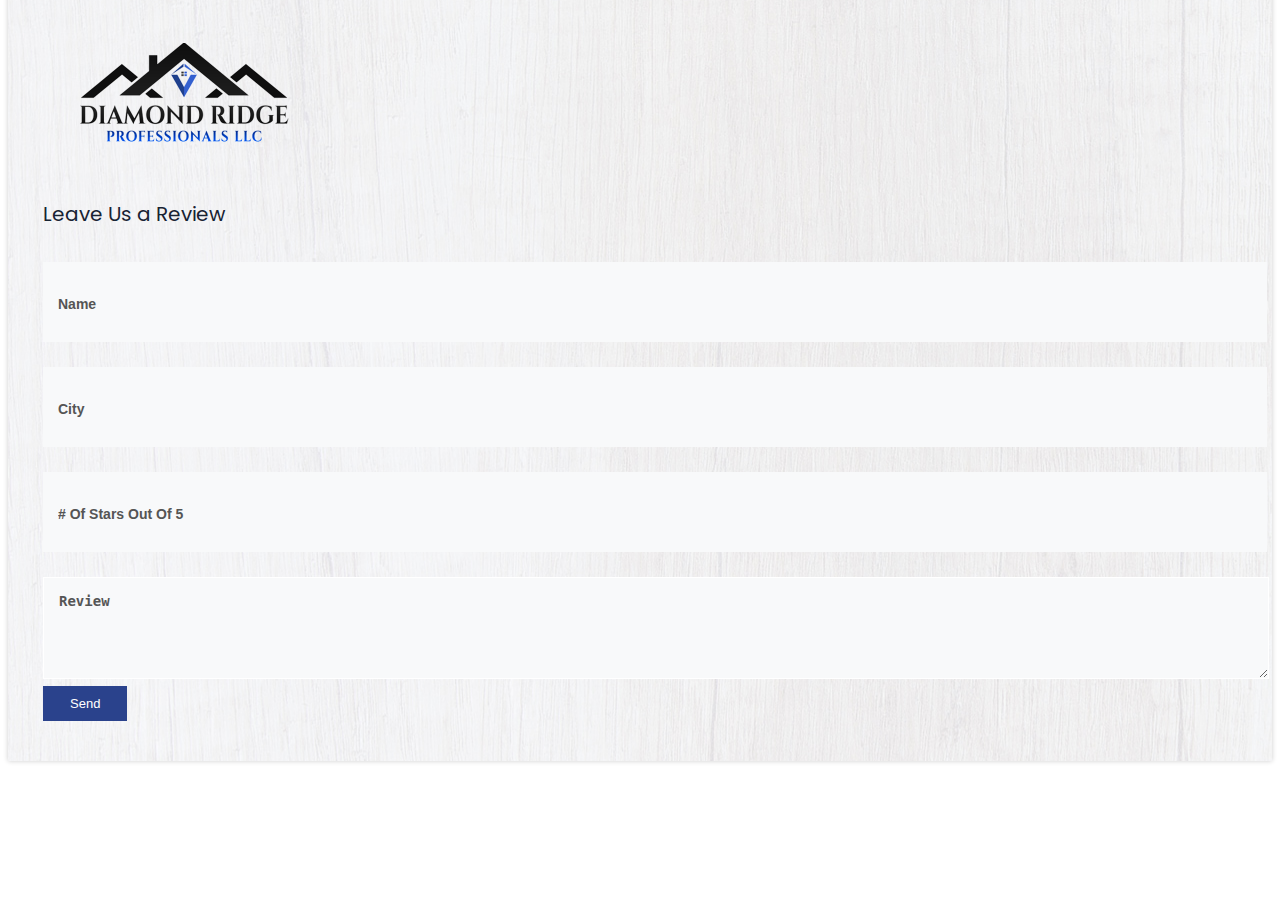
<file: public/review.html>
<!DOCTYPE html>
<html lang="en">
<head>
    <meta charset="UTF-8">
    <meta name="viewport" content="width=device-width, initial-scale=1.0">
    <meta http-equiv="X-UA-Compatible" content="ie=edge">
    <title>Add Review</title>
    <link rel="stylesheet" href="css/style.css">
</head>
<body>

        <div class="footer-top">
                <div class="container">
                    <div class="row">
                        <div class="col-xl-12">
                            <div class="footer-nwsl-warp">
                                <div class="col-xl-12">
                                    <div class="row">
                                       
                                           <br><br>

                                                <img src="./img/logo-img.png" alt="" style="height: 99px; width: 282px;">
                                               <br><br><br>
                                                    <h5 style="font-size: 20px;">Leave Us a Review</h5>
                                                  
                                          
                                           
                                    
                                        <div class="col-xl-6">
                                            <div class="fnletter-form">
                                                <form name="contactForm" id="contactForm" method="POST"
                                                    action="https://formspree.io/jordankterry@outlook.com">

                                                    <div class="form-field">
                                                        <input style="font-size: 20px !important;" name="contactName" type="text" id="contactName" size="25"
                                                            placeholder="Name" value="" minlength="2" required="">
                                                    </div>
                                                    <br>


                                                    <div class="col-six tab-full">
                                                        <div class="form-field">
                                                            <input style="font-size: 20px !important;" name="City" type="text"
                                                                placeholder="City" value="" required="">
                                                        </div>
                                                    </div>
                                                    <br>
                                                    <div class="col-six tab-full">
                                                        <div class="form-field">
                                                            <input style="font-size: 20px !important;" name="Stars" type="text" id="contactSubject"
                                                                placeholder="# of Stars out of 5" value="">
                                                        </div>
                                                    </div>
                                                    <br>


                                                    <div class="form-field">
                                                        <textarea style="font-size: 20px !important;" name="Message"
                                                            placeholder="Review" type="text" rows="2" cols="50"
                                                            required="" id="review"></textarea>
                                                    </div>


                                                    <button type="submit" class="fnl-btn">
                                                        Send
                                                    </button>
                                                </form>

                                            </div>
                                        </div>

                                    </div>
                                </div>
                            </div>
                        </div>
                    </div>
                </div>
            </div>
    
</body>
</html>
</file>
<file: public/css/style.css>
/*
  Theme Name: Name - Multipurpose HTML Template
  Author: 
  Support: admin@gmail.com
  Description: Creative  HTML5 template.
  Version: 1.0
*/

/* CSS Index 
-----------------------------------
1. Theme default css
2. header
3. slider
4. about-area
5. features-box
6. department
7. team
8. video-area
9. counter
10. footer 
*/



/* 1. Theme default css */
@import url('https://fonts.googleapis.com/css?family=Poppins:300,300i,400,500,600,700,700i,800');
 body {
	font-family: 'Poppins', sans-serif;
	font-weight: normal;
	font-style: normal;
}
.img {
	max-width: 100%;
	transition: all 0.3s ease-out 0s;
}
.f-left {
	float: left
}
.f-right {
	float: right
}
.fix {
	overflow: hidden
}
a,
.button {
	-webkit-transition: all 0.3s ease-out 0s;
	-moz-transition: all 0.3s ease-out 0s;
	-ms-transition: all 0.3s ease-out 0s;
	-o-transition: all 0.3s ease-out 0s;
	transition: all 0.3s ease-out 0s;
}
a:focus,
.button:focus {
	text-decoration: none;
	outline: none;
}
a:focus,
a:hover,
.portfolio-cat a:hover,
.footer -menu li a:hover {
	color: #2a428c;;
	text-decoration: none;
}
a,
button {
	color: #1696e7;
	outline: medium none;
}
.uppercase {
	text-transform: uppercase;
}
.capitalize {
	text-transform: capitalize;
}
h1,
h2,
h3,
h4,
h5,
h6 {
	font-family: 'Poppins', sans-serif;
	font-weight: normal;
	color: #182333;
	margin-top: 0px;
	font-style: normal;
	font-weight: 400;
	text-transform: normal;
}
h1 a,
h2 a,
h3 a,
h4 a,
h5 a,
h6 a {
	color: inherit;
}
h1 {
	font-size: 40px;
	font-weight: 500;
}
h2 {
	font-size: 36px;
}
h3 {
	font-size: 28px;
}
h4 {
	font-size: 22px;
}
h5 {
	font-size: 18px;
}
h6 {
	font-size: 16px;
}
ul {
	margin: 0px;
	padding: 0px;
}
li {
	list-style: none
}
p {
	font-size: 14px;
	font-weight: normal;
	line-height: 27px;
	color: #7e7e7e;
	margin-bottom: 15px;
}
span{
	font-size: 25px;
}
hr {
	border-bottom: 1px solid #eceff8;
	border-top: 0 none;
	margin: 30px 0;
	padding: 0;
}
label {
	color: #7e7e7e;
	cursor: pointer;
	font-size: 14px;
	font-weight: 400;
}
*::-moz-selection {
	background: #94db40;
	color: #fff;
	text-shadow: none;
}
::-moz-selection {
	background: #444;
	color: #fff;
	text-shadow: none;
}
::selection {
	background: #444;
	color: #fff;
	text-shadow: none;
}
*::-moz-placeholder {
	color: #555555;
	font-size: 14px;
	opacity: 1;
}
*::placeholder {
	color: #555555;
	font-size: 14px;
	opacity: 1;
}
.theme-overlay {
	position: relative
}
.theme-overlay::before {
	background: #1696e7 none repeat scroll 0 0;
	content: "";
	height: 100%;
	left: 0;
	opacity: 0.6;
	position: absolute;
	top: 0;
	width: 100%;
}
.separator {
	border-top: 1px solid #f1f1f1;
	margin: 30px 0;
}
.separator.white{
	border-color: rgba(255,255,255,.1);
}
.theme-bg{
	background: #2a428c;;
}
/* button style */
a.readm-btn {
	font-size: 20px;
	color: #2a428c;
	font-weight: 600;
	}
  a.readm-btn:hover{
		color: #182333;
	}
	a.readm-btn i {
		padding-left: 10px;
		font-size: 11px;
	}
.btn {
	-moz-user-select: none;
	background: #1696e7 none repeat scroll 0 0;
	border: medium none;
	border-radius: 2px;
	color: #fff;
	cursor: pointer;
	display: inline-block;
	font-size: 13px;
	font-weight: 600;
	letter-spacing: 1px;
	line-height: 1;
	margin-bottom: 0;
	padding: 13px 25px;
	text-align: center;
	text-transform: uppercase;
	touch-action: manipulation;
	transition: all 0.3s ease 0s;
	vertical-align: middle;
	white-space: nowrap;
}
.btn.btn-black {
	background: #303b41;
}
.btn.btn-black:hover {
	background: #1a1a1a;
}
.btn:hover {
	background: #106fab;
	color: #fff
}
.btn.btn-large {
	padding: 10px 25px;
}
.btn-lg {
	font-weight: 700;
	padding: 13px 31px;
}
.btn.white-btn:hover {
	border-color: #ddd;
	color: #ddd
}
.btn.btn-base.btn-link {
	background: transparent none repeat scroll 0 0;
	border: 0 none;
	color: #1696e7;
	padding: 0;
	text-decoration: none;
}
.btn.btn-base.btn-link:hover {
	color: #106fab;
}
.bg-white {
	background-color: #ffffff;
}
.black-theme-bg{
	background: #fff;
}


.breadcrumb > .active {
	color: #888;
}
.owl-carousel .owl-nav div {
	background: rgba(255, 255, 255, 0.8) none repeat scroll 0 0;
	height: 40px;
	left: 20px;
	line-height: 40px;
	opacity: 0;
	position: absolute;
	text-align: center;
	top: 50%;
	transform: translateY(-50%);
	transition: all 0.3s ease 0s;
	visibility: hidden;
	width: 40px;
}
.slider-area .owl-carousel .owl-nav div {
	background: #182333;
	height: 60px;
	left: 20px;
	opacity: 1;
	position: absolute;
	text-align: center;
	top: 50%;
	transform: translateY(-50%);
	transition: all 0.3s ease 0s;
	visibility: visible;
	width: 60px;
	font-size: 45px;
	line-height: 60px;
	border-radius: 30px;
	color: #fff;
}
.owl-carousel .owl-nav div.owl-next {
	left: auto;
	right: 20px;
}
.owl-carousel:hover .owl-nav div {
	opacity: 1;
	visibility: visible;
}
.owl-carousel .owl-nav div:hover {
	background: rgb(253, 161, 43);
	color: #fff
}
strong{
	font-weight: 600;
}

/* HEADER-CSS */

.header-top-right {
	text-align: right;
  }
  .header-top-right ul li {
	display: inline-block;
  }
  .header-top-area {
	background: #182333;
  }
  .header-top-left p {
	margin: 0;
	color: #fff;
  }
  .header-top-left {
	position: relative;
	z-index: 99;
	padding: 13px 0;
}
  .header-top-right ul li p {
	margin: 0;
  }
  .header-top-right ul li p strong {
	color: #fff;
  }
  .header-top-right ul li p a {
	color: #fff;
  }

  .social-link ul li a {
	color: #fff;
	}

	#mobile-view {
		display: none;
		
	}
	.social-link ul li a:hover{
		color: #2a428c;
	}
  .header-top-right ul li.header-tf:nth-child(1) {
	padding-right: 15px;
	border-right: 1px solid rgba(255,255,255,.2);
}
.header-tr {
	padding-right: 15px;
	border-right: 1px solid rgba(255,255,255,.2);
}
.header-top-right{
	padding: 13px 0;
}
  .header-top-right ul li:nth-child(2) {
	padding-left: 15px;
  }
  .header-top-right ul li .social-link ul li {
	display: inline-block;
	margin: 0 4px;
	padding: 0;
  }
  .header-top-left::before {
	position: absolute;
	content: "";
	background: #2a428c;
	height: 100%;
	width: 4000px;
	right: 0;
	top: 0;
	z-index: -1;
}
.logo-area img {
	width: 100%;
	height: 100%;
}
  .main-menu ul li {
	display: inline-block;
  }
  #mobile-nav-item {
	  display: none;
  }
  .main-menu {
	text-align: right;
	position: relative;
	z-index: 9;
  }

  .main-menu ul li a {
	color: #182333;
	font-weight: 600;
	font-size: 15px;
	padding: 10px;
	}
	.main-menu ul li a:hover{
		color: #2a428c;
	}

	#logo-image {
		height: 30%;
		width: 30%;
	}

  .cart-area li {
	display: inline-block;
	padding-left: 5px;
  }
  .cart-area li a {
	color:#182333;
	font-size: 12px;
	}

  .cart-area li.search a {
	width: 30px;
	height: 30px;
	line-height: 30px;
	font-size: 14px;
	text-align: center;
	display: block;
	color: #182333;
	border-radius: 50%;
	background: #f8f9fa;
}
.cart-area li.cart a {
	width: 30px;
	height: 30px;
	line-height: 30px;
	font-size: 14px;
	text-align: center;
	display: block;
	color: #182333;
	border-radius: 50%;
	background: #f8f9fa;
}
.cart-area li a:hover{
	background:#2a428c;
	color: #fff;
}
.cart-area {
	text-align: right;
}
.cart-area li a.box-btn {
	padding: 7px 16px;
	border: 2px solid #182333;
	color: #182333;
	font-weight: 600;
	display: inline-block;
	font-size: 12px;
	margin-left: 15px;
}
.box-btn {
	
	background: #2a428c;
	color: #fff!important;
	font-weight: 600;
	display: inline-block;
	font-size: 18px;
	margin-left: 15px;
	
}
.cart-area li a.box-btn:hover{
	background: #182333;
	color: #fff;
	
}
.box-btn:hover{

	border: 1px solid #2a428c;
	color: #2a428c;
}
.main-header {

	transition: .5s;
	
}

.main-header .row{
	align-items: center;
}

/* slider */
.single-slider-table {
	display: table;
	height: 100%;
	width: 100%;
  }
  .single-slider-cell {
	display: table-cell;
	vertical-align: middle;
  }
.bg-img-1{
	background-image: url(../img/slider/slider1.jpg);
}
.single-slider{
	height: 720px;
	background-size: cover;
	background-position: center center;
}
.silider-content > span.subheading {
	color: rgb(242, 244, 248);
	font-size: 30px;
	text-transform: uppercase;
	letter-spacing: 3px;
	font-weight: 200;
}

.silider-content h1 {
	color: rgb(242, 244, 248);
	font-size: 72px;
	text-transform: capitalize;
	font-weight: 700;
  }
  .silider-content h1 span{
	color:#2a428c;
	font-size: 72px;
	font-weight: 700;
  }
  
.content-catagory ul li {
	display: inline-block;
	margin-right: 45px;
	position: relative;
	z-index: 9;
}

.content-catagory-mobile {
	display: inline-block;
	color: white;
	position: relative;
	display: none;
	
}
.content-catagory ul li + li::before {
	position: absolute;
	width: 5px;
	height: 5px;
	background: white;
	content: "";
	left: -30px;
	top: 45%;
	display: inline-block;
	border-radius: 50%;
}
  .content-catagory li span {
	font-size: 22px;
	color: rgb(242, 244, 248);
	font-weight: 400;
  }
  .slider-button a {
	display: inline-block;
	font-size: 13px;
	background: #fff;
	padding: 20px 30px;
	background: rgba(63,95,206,.8);
	color: #fff;
	font-weight: 400;
	margin-top: 50px;
}

/* features start */
.features-icon i {
	width: 72px;
	height: 72px;
	background: #2a428c;
	display: inline-block;
	color: #fff;
	font-size: 30px;
	text-align: center;
	line-height: 72px;
}

.single-feature.text-center {
	padding: 40px 20px 30px;
	box-shadow: 0 0 25px 0 rgba(41,61,88,.06);
}
  .features-icon i {
	width: 72px;
	height: 72px;
	background: #2a428c;
	display: inline-block;
	color: #fff;
	font-size: 30px;
	text-align: center;
	line-height: 72px;
  }
  .single-feature h5 {
	font-size: 20px;
	font-weight: 600;
	margin: 25px 0 10px;
  }
	.features-area {
		margin-top: -60px;
		position: relative;
		z-index: 9999;
	}

/* about css */

.bg-img-2{
	background-image: url(../img/about/about-bg.jpg);
}
.about-area{
	background-size: cover;
	background-position: center center;
	position: relative;
	z-index: 0;

}
.about-area::before{
	width: 100%;
	height: 100%;
	content: "";
	position: absolute;;
	background: #fff;
	opacity: .2;
	top: 0;
	left: 0;
	z-index: -1;
}
.section-title{
	padding-left: 25px;
}
.section-title span {
	color: #8d9297;
	font-size: 14px;
	letter-spacing: 1px;
	font-weight: 500;
	margin-bottom: 5px;
	display: block;
}
.section-title h2 {
  font-size: 35px;
  font-weight: 600;
  position: relative;
  z-index: 8;
}
.team-area{
	margin-top: -65px;
}
.line-bar{
	position: relative;
	display: block;
	z-index: 9;
}
.line-bar::before {
  position: absolute;
  content: "";
  background: #2a428c;
  width: 5px;
  height: 100%;
	left: 0;
	bottom: 0;
}
.line-bar2{
	position: relative;
	display: block;
	z-index: 9;
}
.line-bar2::before {
  position: absolute;
  content: "";
  background: white;
  width: 5px;
  height: 100%;
	left: 0;
	bottom: 0;
}
.about-first-p {
	font-weight: 600;
	margin-bottom: 20px;
}

.box-icon {
	float: left;
	overflow: hidden;
	padding-right: 20px;
	padding-top: 10px;
}
.box-icon i {
	width: 40px;
	height: 40px;
	font-size: 30px;
	color: #2a428c;
}
.box-title h5 {
	font-size: 18px;
	font-weight: 600;
	line-height: 26px;
	text-transform: capitalize;
}
.box-title {
	overflow: hidden;
}

.box-wrap {
  position: relative;
  z-index: 9;
}
.box-wrap::before {
  position: absolute;
  width: 1px;
  height: 92%;
  background: #f1f1f1;
  content: "";
  right: 0;
  top: 0;
}
.about-box .col-xl-4:last-child .box-wrap::before{
	display: none;
}
.about-img img {
	width: 100%;
}



/* service-css */

.section-title.line-bar.white-color h2, .section-title.line-bar.white-color span {
	color: #fff;
}
.section-title.line-bar.white-color.line-bar::before {
	background: #fff;
}
.service-area{
	position: relative;
	z-index: 99;
}
/* .service-bg {
	background-image: url(../img/service/1.jpg);
	position: absolute;
	width: 50%;
	right: 0;
	height: 110%;
	bottom: 0;
} */
.service-text {
	font-size: 15px;
	color: #fff;
	line-height: 27px;
	margin-bottom: 30px;
}
.service-icon {
	float: left;
	width: 75px;
	height: 75px;
	font-size: 30px;
	border: 2px solid #fff;
	line-height: 70px;
	text-align: center;
	color: #fff;
	margin-right: 15px;
}
.service-title {
  overflow: hidden;
}
.service-title h3 {
  font-size: 20px;
  color: #fff;
  font-weight: 600;
}
.service-title p {
	color: #fff;
	font-size: 15px;
	margin: 0;
}

/* testmonial css */
.testmonial-image {
	margin-bottom: -70px;
}
.testimonial-wrap {
	padding: 60px 0 0 50px;
}
.single-textmonial-wrap img {
  width: 90px;
  height: 90px;
  border-radius: 50%;
}
.test-author h4 {
  font-size: 17px;
  color: #fff;
  text-transform: capitalize;
  line-height: 27px;
}
.test-author span {
  font-size: 15px;
  text-transform: capitalize;
  color: #2a428c;
  margin-top: -10px;
  display: block;
}
.test-author {
	margin-bottom: 35px;
}
.test-img {
	margin-bottom: 10px;
}
.testmonial-info p {
  font-size: 17px;
  color: #182333;
  font-style: italic;
  font-weight: 400;
  line-height: 30px;
}
.testmonial-info {
	position: relative;
	z-index: 9;
	padding: 0 25px;
}
.testmonial-info::before {
  position: absolute;
  content: "";
  background: #2a428c;
  width: 3px;
  height: 100%;
  left: 0;
}
.single-counter i {
  font-size: 40px;
  color: #2a428c;
  float: left;
}
.single-counter h2 {
  color: #2a428c;
  padding-left: 12px;
  overflow: hidden;
}
.single-counter h2 span {
  font-size: 40px;
}
.conter-title h3 {
  font-size: 17px;
  font-weight: 600;
  line-height: 26px;
  color: #fff;
}
.conter-title {
  border-top: 1px solid rgba(242,242,242,.06);
  padding: 10px 0 0 0;
  margin-top: 10px;
}
.testmonial-counter {
	margin-top: 70px;
}


/* portfolio css */

.single-portfolio img {
  width: 100%;
}
.single-portfolio {
  position: relative;
	z-index: 9;
	overflow: hidden;
	
}
.portfolio-hover {
	position: absolute;
	bottom: -30%;
	width: 100%;
	height: 100%;
	left: 0;
	background: rgba(24,35,51,.83);
	transition: .4s;
	opacity: 0;
}
.single-portfolio:hover .portfolio-hover {
	bottom: 0%;
	opacity: 1;
}
.portfolio-hover-table {
  display: table;
  width: 100%;
  height: 100%;
	text-align: center;
	position: relative;
	z-index: 9;
}
.portfolio-hover-cell {
  display: table-cell;
  vertical-align: middle;
}
.p-catagory {
  font-size: 15px;
	color: #2a428c;
	position: relative;
	z-index: 999;
}
.portfolio-hover-cell h3 {
  font-size: 20px;
  color: #fff;
	margin-top: 15px;
	position: relative;
	z-index: 9999;
}
.portfolio-hover-cell h3::before {
	content: "";
	position: absolute;
	width: 60px;
	background:#2a428c;
	height: 3px;
	bottom: -20px;
	left: 50%;
	transform: translateX(-50%);
}
.portfolio-hover-table::before {
  position: absolute;
  content: "";
  top: 15px;
  left: 15px;
  right: 15px;
  bottom: 15px;
  border: 1px solid rgba(255,255,255,.28);
}
.portfolio-menu button {
	padding: 4px 18px;
	background: none;
	border: 0;
	text-transform: uppercase;
	font-size: 14px;
	color: #182333;
	font-weight: 600;
	outline: 0;
	cursor: pointer;
	display: inline-block;
	border-radius: 3px;
}
.portfolio-menu button.active{
	background: #2a428c;
	color: #fff;
}
.single-portfolio a {
	position: absolute;
	width: 100%;
	height: 100%;
	z-index: 9999;
}

/* skill css */


.skill-p {
  font-size: 17px;
  line-height: 27px;
  color: rgba(255,255,255,.85);
}
.skill-left-wrap {
  padding-right: 170px;
}

.skill-p {
  font-size: 17px;
  line-height: 27px;
  color: rgba(255,255,255,.85);
}

.skill-icon {
  width: 40px;
  height: 40px;
  color: #2a428c;
  font-size: 30px;
  float: left;
  margin-top: 9px;
}
.skill-features-title span {
  color: #2a428c;
  font-size: 13px;
  line-height: 25px;
}
.skill-features-title h4 {
  font-size: 20px;
  line-height: 27px;
  color: #fff;
  margin: 0;
  font-weight: 600;
}
.skill-features-title {
  overflow: hidden;
  padding-left: 10px;
}
/* skill brr */
.single-skill-bar .progress {
	border-radius: 0;
	height: 7px;
	background: #c0c0c1;
	overflow: visible;
	position: relative;
	z-index: 2;
}
.single-skill-bar .progress-bar {
	background: #2a428c;
}
.single-skill-bar h4 {
	font-size: 17px;
	color: #fff;
	font-weight: 400;
	margin-bottom: 14px;
}
.progress-value {
	position: absolute;
	top: -35px;
	color: #fff;
	right: 0;
	font-size: 17px;
}
.skill-para {
	color: rgba(255,255,255,.85);
}
.skill-left-wrap {
	padding: 85px 185px 70px 0;
	position: relative;
	z-index: 9;
}
.skill-left-wrap::before {
	position: absolute;
	width: 3000px;
	background: #182333;
	content: "";
	height: 100%;
	right: 0;
	top: 0;
	z-index: -1;
}
.skill-area{
	position: relative;
	z-index: 9;;
}
.skill-img::before {
	position: absolute;
	content: "";
	background-image: url(../img/skill/skill.jpg);
	width: 45%;
	height: 100%;
	z-index: 999;
	right: 0;
	bottom: 60px;
	background-repeat: no-repeat;
}
.skill-area a.readm-btn:hover{
color: #fff;
}
/* team */

.section-btn {
  color: #fff;
  padding: 13px 30px;
  display: inline-block;
	font-size: 14px;
	border: 2px solid #fff;
	font-weight: 600;
	color: #fff;
}
.section-btn i{
	padding-left: 20px;
	font-size: 11px;
}
.sction-title-button{
	text-align: right;
}
.section-btn:hover{
	background: #fff;
	color: #182333;
}
.section-para {
	position: relative;
	z-index: 9;
	padding-left: 27px;
	padding-top: 5px;
	padding-bottom: 2px;
}
.section-para::before {
	content: "";
	position: absolute;
	height: 100%;
	width: 2px;
	bottom: 0;
	background: rgba(255,255,255,.16);
	left: -15px;
}
.section-para p {
	font-size: 17px;
	color: #fff;
}
/* team-wrap */
.single-team img {
  width: 100%;
}
.team-author-name h5 {
  font-weight: 600;
  font-size: 19px;
  margin: 0;
}
.team-author-name span {
  font-size: 14px;
  color: #9dabaf;
}
.t-sosal-link ul li {
  display: inline-block;
  margin: 0 9px;
}
.t-sosal-link li a {
  color: #8d9297;
  font-size: 16px;
}
.team-author-name {
	padding-top: 18px;
	padding-bottom: 15px;
}
/* ......... */
.team-cont {
	text-align: center;
	position: relative;
	z-index: 9;
	background: #fff;
}
.team-inner {
	background: #fff;
	transition: .3s;
}
.t-sosal-link {
	opacity: 0;
	visibility: hidden;
	transition: .3s;
}
.single-team:hover .team-inner{
	transform: translateY(-40px);
}
.single-team:hover .t-sosal-link{
	opacity: 1;
	visibility: visible;
}
.team-member-wrap.pb-85 {
	margin-top: -147px;
}
.single-team {
	box-shadow: 0 0 25px 0 rgba(41,61,88,.06);
}


/* blog */

.blog-area .section-para p {
	color: #8d9297;
	font-size: 16px;
}
.blog-area .section-para::before {
	background:#8d9297;;
}
.blog-area .section-btn {
	padding: 13px 30px;
	display: inline-block;
	font-size: 14px;
	border: 2px solid #182333;
	font-weight: 600;
	color: #182333;
}
.blog-area .section-btn:hover{
	background: #182333;
	color: #fff;
}
.blog-area .section-title h2 {
	font-size: 33px;
}


.blog-img img {
  width: 100%;
}
.single-blog {
	box-shadow: 0 0 25px 0 rgba(41,61,88,.06);
	border: 15px solid #fff;
	transition: .3s;
	transform: translateY(0);
}
.blog-meta span {
  font-size: 12px;
  color: #182333;
  text-transform: capitalize;
  margin-bottom: 9px;
  display: block;
}
.blog-meta span a:hover{
	color: #2a428c;
}
.blog-meta span i {
  padding-right: 5px;
}
.blog-title h4 {
	font-size: 19px;
	font-weight: 600;
	line-height: 28px;
	margin: 0;
}
.blog-title h4 a:hover{
	color: #2a428c;
}
.blog-meta span a {
  color: #000;
}
.blog-info {
	padding-top: 25px;
	padding-left: 17px;
	padding-bottom: 11px;
}
.single-blog:hover {
	box-shadow: 0 0 20px rgba(0,0,0,.14);
	transform: translateY(-10px);
}


/* footer */

.footer-bg{
	background-image: url(../img/footer/footer.jpg);
	background-position: center center;
	background-repeat: no-repeat;
	background-size: cover;
}

.fnletter-icon {
  font-size: 50px;
  line-height: 1;
	float: left;
	color: #2a428c;
}
.fnletter-title h5 {
  font-size: 24px;
  font-weight: 600;
  margin: 0;
}
.fnletter-title {
  padding-left: 20px;
  overflow: hidden;
  margin-top: 20%;
}
.fnletter-title p {
  margin: 0;
  color: #8d9297;
  font-size: 13px;
}
.footer-nwsl-warp {
	padding: 40px 35px;
	background-image: url("../img/about/about-bg.jpg");
	box-shadow: 0px 0px 5px rgba(0,0,0,.2);
	margin-top: -55px;
}
.single-portfolio{
	box-shadow: 0px 0px 5px rgba(0,0,0,.2) !important;
}
.fnletter-form {
  position: relative;
  z-index: 9;
}
.fnletter-form input {
  width: 100%;
  height: 50px;
  padding: 15px;
  text-transform: capitalize;
  font-weight: 600;
  background: #f8f9fa;
  border-color: white;
  border: 0;
}
.fnletter-form textarea {
	width: 100%;
	height: 70px;
	padding: 15px;
	text-transform: capitalize;
	font-weight: 600;
	background: #f8f9fa;
	border-color: white;
	
  }
.fnletter-form input:focus{
	border: 1px solid #2a428c;
}
.fnletter-form button {
 
 
  
  border: 0;
  background:#2a428c;
  color: #fff;
  font-size: 13px;
	padding: 10px 27px;
	cursor: pointer;
	transition: .3s;
}
.fnletter-form button:hover{
	background: #182434;
}

/* footer-main */

.footer-logo {
  margin-bottom: 20px;
}

.footew-widget-title h3 {
  font-size: 20px;
  color: #fff;
  position: relative;
  z-index: 8;
	padding-left: 15px;
	margin-bottom: 30px;
}
.footew-widget-title h3::before {
  position: absolute;
  content: "";
  height: 100%;
  width: 3px;
  background: #fff;
  left: 0;
}
.work-hours li {
	display: block;
	position: relative;
	color: #fff;
	border-bottom: 1px solid rgba(255,255,255,.07);
	margin-bottom: 15px;
	padding-bottom: 5px;
	font-size: 15px;
	text-transform: capitalize;
}
.work-hours li span {
	font-size: 15px;
	float: right;
}

.work-hours li span.w-close{
	color: #2a428c;
}
.footer-widget p {
	color: rgba(255,255,255,.6);
	margin-bottom: 40px;
}

/* ........ */
.footer-service-list ul li {
	width: 50%;
	float: left;
	margin-bottom: 12px;
	position: relative;
	z-index: 9;
}
.footer-service-list ul li::before {
	position: absolute;
	content: "\e661";
	font-family: 'themify';
	color: #fff;
	font-size: 10px;
	top: 50%;
	transform: translateY(-50%);
}
.footer-service-list ul li a {
	font-size: 14px;
	color: #fff;
	padding-left: 15px;
	cursor: default!important;
}
/* .footer-service-list ul li:hover a,.footer-service-list ul li:hover::before {
	color: #2a428c;
} */
/* ......./ */
.footer-widegt-contact h3 {
	color: #2a428c;
	font-weight: 600;
	margin: 0;
}
.footer-widegt-contact p {
	margin: 12px 0 28px 0;
}
.footer-widegt-contact .section-btn {
	color: #fff;
	display: inline-block;
	font-size: 14px;
	border: 2px solid #fff;
	font-weight: 600;
	color: #fff;
	padding: 14px 20px;
}
.footer-widegt-contact .section-btn:hover{
	color: #000;
}
/* flicker */
.flicker-img ul li {
	width: 33.33%;
	float: left;
	padding-right: 10px;
	padding-bottom: 10px;
}
.flicker-img ul li a {
  display: block;
}
.flicker-img ul li img {
  width: 100%;
}
.flicker-img {
	margin-right: -10px;
}
/* footer-bottom */
.footer-socail-link ul li {
  display: inline-block;
  margin-left: 10px;
}
.footer-socail-link ul li a{
	color: #8d9297;
}
.footer-socail-link ul li a:hover{
	color: #2a428c;
}
.footer-socail-link {
  text-align: right;
}
.footer-bottom {
  padding: 30px 0;
}
.copyright p {
  margin: 0;
}
.separator-2{
	position: relative;
	z-index: 9;
	width: 100%;
	height: 1px;
	margin-bottom: 30px;
}
.separator-2::before{
	position: absolute;
	content: "";
	width: 100%;
	height: 1px;
	background: #fff;
	opacity: .2;
}

#testimonials-header {
	margin-bottom: 0px;

}

.carousel-control-prev-icon {
	background-image: url("data:image/svg+xml;charset=utf8,%3Csvg xmlns='http://www.w3.org/2000/svg' fill='fffff' viewBox='0 0 8 8'%3E%3Cpath d='M5.25 0l-4 4 4 4 1.5-1.5-2.5-2.5 2.5-2.5-1.5-1.5z'/%3E%3C/svg%3E") !important;
	
   }

   .carousel-control-prev {
	left: -65px !important;
   }

   .stars {
	   color: orange !important;
   }

   .carousel-control-next {
	right: -65px !important;
   }

   .card-title{
	   font-style: italic !important;
   }
   
   .carousel-control-next-icon {
	 background-image: url("data:image/svg+xml;charset=utf8,%3Csvg xmlns='http://www.w3.org/2000/svg' fill='fffff' viewBox='0 0 8 8'%3E%3Cpath d='M2.75 0l-1.5 1.5 2.5 2.5-2.5 2.5 1.5 1.5 4-4-4-4z'/%3E%3C/svg%3E") !important;
   }

   .main-menu {

    box-shadow:         .075px 0px 10px #808791;
    z-index:999;
   }


.nav-container {
	margin-left: 7%;
	margin-right: 7%;
}

#card {
	box-shadow: 0 4px 8px 0 rgba(0,0,0,0.2);
	background-color: #fff;
  
}

.deck-tiles-img{
	margin-left: 100%;
}

.deck-tiles-img-mobile {
	display: none;
}

.garages-img{
	margin-top: -260px;
	margin-left: 100%;
	
}

.garages-img-mobile{
display: none;
	
}

html {
	scroll-behavior: smooth;
}





/* .logos-img {
	margin-left: 15%;
	
} */
#logos-img {
	height: 80%;
	width: 90%;

}

a.readm-btn2 {
	
		font-size: 20px;
		color: white;;
		font-weight: 600;
		}
	  a.readm-btn2:hover{
			color: #182333;
		}
		a.readm-btn2 i {
			padding-left: 10px;
			font-size: 11px;
		}

.about-left-mobile {
	display: none;
}

.logos-img-mobile {
	display: none;
}

#logos-img-mobile {
	width: 100%;
}

#contactEmail, #review {
	text-transform: inherit;
}

.testimonials{
	padding: 40px 0;
	background-image: url(../img/about/about-bg.jpg);
	color: #726262;
	text-align: center;
  }
  .inner{
	max-width: 1200px;
	margin: auto;
	overflow: hidden;
	padding: 0 20px;
  }
  
  .border{
	width: 160px;
	height: 5px;
	background: #2a428c;
	margin: 26px auto;
  }
  
  /* .row{
	display: flex;
	flex-wrap: wrap;
	justify-content: center;
  }
  .col{
	flex: 33.33%;
	max-width: 33.33%;
	box-sizing: border-box;
	padding: 15px;
  } */
  .testimonial{
	background: #fff;
	padding: 30px;
	box-shadow: 0 4px 8px 0 rgba(0,0,0,0.2);
  }
  .testimonials {
	box-shadow: 0px 0px 5px rgba(0,0,0,.2);
  }
  .testimonial img{
	width: 100px;
	height: 100px;
	border-radius: 50%;
  }
  .name{
	font-size: 20px;
	margin: 20px 0;
  }

  .city{
	font-size: 15px;
	margin: 20px 0;
	font-style: italic;
  }
  .stars{
	color: #2a428c;
	margin-bottom: 20px;
  }

  #add-review {
	background: #2a428c;
	color: #fff!important;
	font-weight: 600;
	display: inline-block;
	font-size: 18px;
	
	padding: 8px;

  }

  .addReview {
	text-align: right;
	margin-bottom: 40px;
  }

  #add-review:hover {
	background: #182333;


  }

  #owner-image {
	
	
	  box-shadow: 0px 0px 5px rgba(0,0,0,.2);
	
  }
  


  
  
  /* @media screen and (max-width:960px) {
  .col{
	flex: 100%;
	max-width: 80%;
  }
  }
  
  @media screen and (max-width:600px) {
  .col{
	flex: 100%;
	max-width: 100%;
  }
  } */


  @media (min-width: 768px) {
	/* show 3 items */
	.carousel-inner .active,
	.carousel-inner .active + .carousel-item,
	.carousel-inner .active + .carousel-item + .carousel-item {
	  display: block;
	}
  
	.carousel-inner .carousel-item.active:not(.carousel-item-right):not(.carousel-item-left),
	.carousel-inner .carousel-item.active:not(.carousel-item-right):not(.carousel-item-left) + .carousel-item,
	.carousel-inner .carousel-item.active:not(.carousel-item-right):not(.carousel-item-left) + .carousel-item + .carousel-item {
	  transition: none;
	}
  
	.carousel-inner .carousel-item-next,
	.carousel-inner .carousel-item-prev {
	  position: relative;
	  transform: translate3d(0, 0, 0);
	}
  
	.carousel-inner .active.carousel-item + .carousel-item + .carousel-item + .carousel-item {
	  position: absolute;
	  top: 0;
	  right: -33.3333%;
	  z-index: -1;
	  display: block;
	  visibility: visible;
	}
  
	/* left or forward direction */
	.active.carousel-item-left + .carousel-item-next.carousel-item-left,
	.carousel-item-next.carousel-item-left + .carousel-item,
	.carousel-item-next.carousel-item-left + .carousel-item + .carousel-item,
	.carousel-item-next.carousel-item-left + .carousel-item + .carousel-item + .carousel-item {
	  position: relative;
	  transform: translate3d(-100%, 0, 0);
	  visibility: visible;
	}
  
	/* farthest right hidden item must be abso position for animations */
	.carousel-inner .carousel-item-prev.carousel-item-right {
	  position: absolute;
	  top: 0;
	  left: 0;
	  z-index: -1;
	  display: block;
	  visibility: visible;
	}
  
	/* right or prev direction */
	.active.carousel-item-right + .carousel-item-prev.carousel-item-right,
	.carousel-item-prev.carousel-item-right + .carousel-item,
	.carousel-item-prev.carousel-item-right + .carousel-item + .carousel-item,
	.carousel-item-prev.carousel-item-right + .carousel-item + .carousel-item + .carousel-item {
	  position: relative;
	  transform: translate3d(100%, 0, 0);
	  visibility: visible;
	  display: block;
	  visibility: visible;
	}
  }

  #basement-background {
	background-color: #2a428c;
  }
</file>
